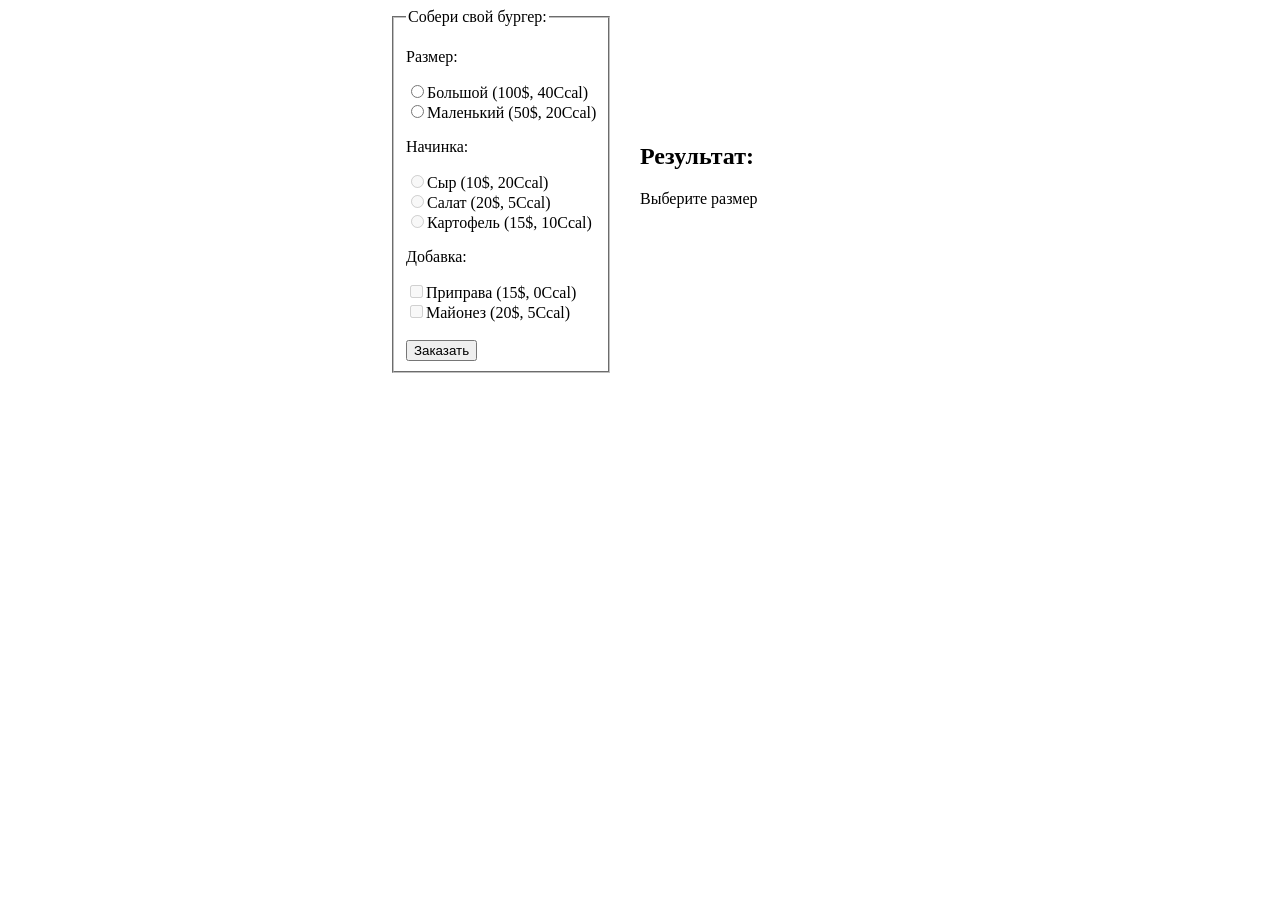
<file: _burger/burger.html>
<!doctype html>
<html lang="en">
<head>
    <meta charset="UTF-8">
    <meta name="viewport"
          content="width=device-width, user-scalable=no, initial-scale=1.0, maximum-scale=1.0, minimum-scale=1.0">
    <meta http-equiv="X-UA-Compatible" content="ie=edge">
    <link rel="stylesheet" href="burger.css">
    <title>Закажи бургер</title>
</head>
<body>
    <div class="container">
        <div class="create">
            <form action="#" id="form">
                <fieldset>
                    <legend>Собери свой бургер:</legend>
                    <p>Размер:</p>
                    <input type="radio" id="big" name="size" value="big">Большой (100$, 40Ccal)<br>
                    <input type="radio" id="small" name="size" value="small">Маленький (50$, 20Ccal)
                    <p>Начинка:</p>
                    <input type="radio" id="chees" name="stuff" value="chees" disabled>Сыр (10$, 20Ccal)<br>
                    <input type="radio" id="salad" name="stuff" value="salad" disabled>Салат (20$, 5Ccal)<br>
                    <input type="radio" id="potatoes" name="stuff" value="potatoes" disabled>Картофель (15$, 10Ccal)
                    <p>Добавка:</p>
                    <input type="checkbox" id="seasoning" name="additive" value="seasoning" disabled>Приправа (15$, 0Ccal)<br>
                    <input type="checkbox" id="mayonnaise" name="additive" value="mayonnaise" disabled>Майонез (20$, 5Ccal)<br><br>
                    <input type="button" id="complite" value="Заказать">&nbsp;
<!--                    <input type="reset" id="reset" value="Сбросить" disabled>-->
                </fieldset>
            </form>
        </div>
        <div class="info">
            <h2>Результат:</h2>
            <p id="message">Выберите размер</p>
            <p id="result">&nbsp;</p>
        </div>
    </div>
    <script src="burger.js"></script>
</body>
</html>
</file>
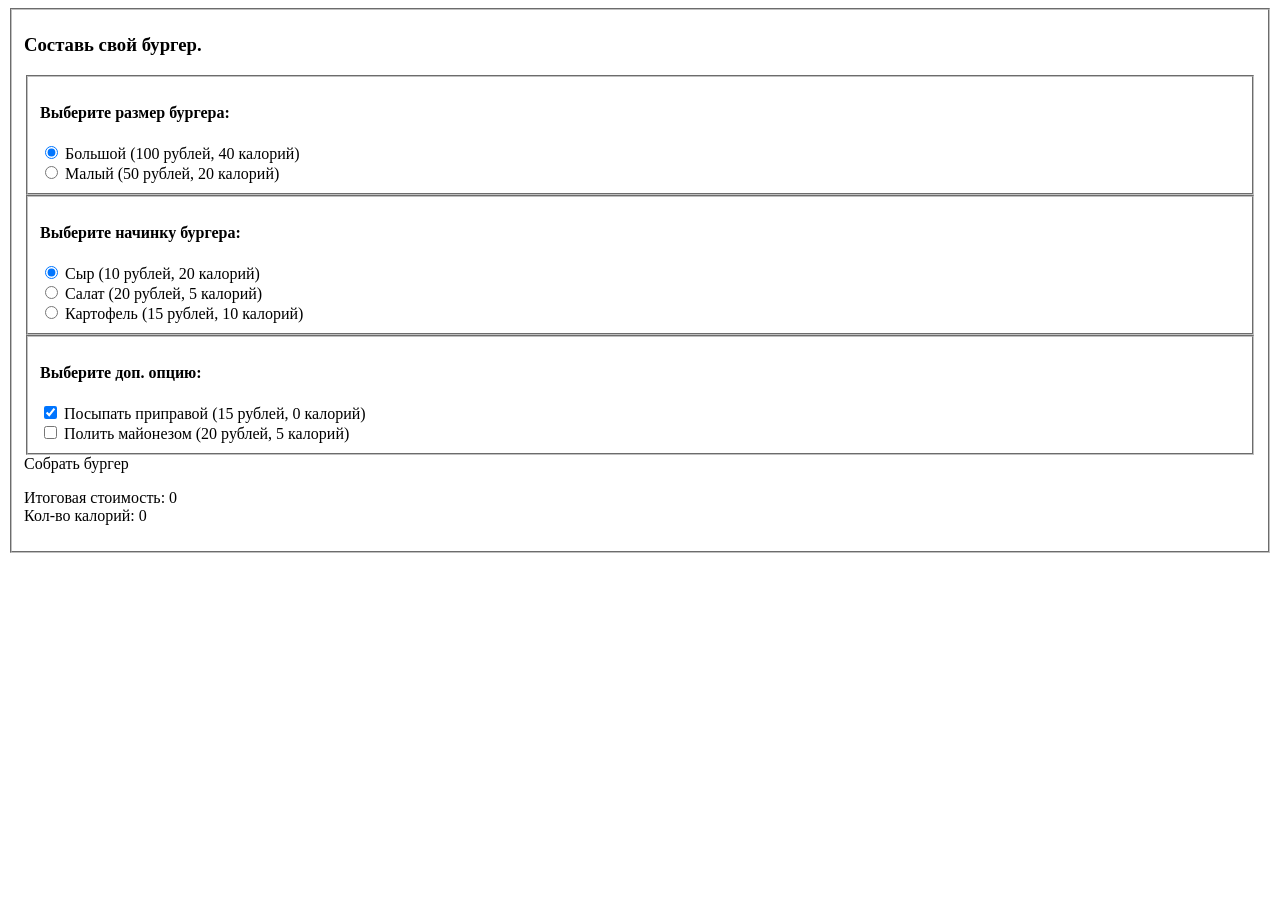
<file: _hamburger/burger_calc.html>
<!DOCTYPE html>
<html lang="en">
<head>
    <meta charset="UTF-8">
    <title>Title</title>
</head>
<body>
<form action="#" id="hamburger-form">
    <fieldset id="hamburger-fieldset">
        <h3 id="hamburger-top">Составь свой бургер.</h3>
        <fieldset class="hamburger-fieldset-inside">
            <h4>Выберите размер бургера:</h4>
            <input type="radio" name="size" id="bigburger" value="Big" class="hamburger-input" data-price="100" data-calories="40" checked>
            <label for="bigburger">Большой (100 рублей, 40 калорий)</label><br>
            <input type="radio" name="size" id="smallburger" value="Small" class="hamburger-input" data-price="50" data-calories="20">
            <label for="smallburger">Малый (50 рублей, 20 калорий)</label>
        </fieldset>

        <fieldset class="hamburger-fieldset-inside">
            <h4>Выберите начинку бургера:</h4>
            <input type="radio" name="add" id="cheese" value="Cheese" class="hamburger-input" data-price="10" data-calories="20" checked>
            <label for="cheese">Сыр (10 рублей, 20 калорий)</label><br>
            <input type="radio" name="add" id="salad" value="Salad" class="hamburger-input" data-price="20" data-calories="5">
            <label for="salad">Салат (20 рублей, 5 калорий)</label><br>
            <input type="radio" name="add" id="potato" value="Potato" class="hamburger-input" data-price="15" data-calories="10">
            <label for="potato">Картофель (15 рублей, 10 калорий)</label><br>
        </fieldset>

        <fieldset class="hamburger-fieldset-inside">
            <h4>Выберите доп. опцию:</h4>
            <input type="checkbox" checked name="topings" id="seasoning" value="Spices" class="hamburger-input" data-price="15" data-calories="0">
            <label for="seasoning">Посыпать приправой (15 рублей, 0 калорий)</label><br>
            <input type="checkbox" name="topings" id="mayonnaise" value="Mayo" class="hamburger-input" data-price="20" data-calories="5">
            <label for="mayonnaise">Полить майонезом (20 рублей, 5 калорий)</label><br>
        </fieldset>

        <div id="check">Собрать бургер</div>

        <p id="result">Итоговая стоимость: <span id="price">0</span> <br>
            Кол-во калорий: <span id="calories">0</span></p>
    </fieldset>
</form>
<script src="burgerFactory.js"></script>
<script>
    window.onload = () => {
        document.getElementById('check').addEventListener('click', () => {
            let burger = new Burger('size', 'add', 'topings');
            console.log(burger);
            burger.showSum('#price', '#calories');
        })
    }
</script>
</body>

</html>
</file>
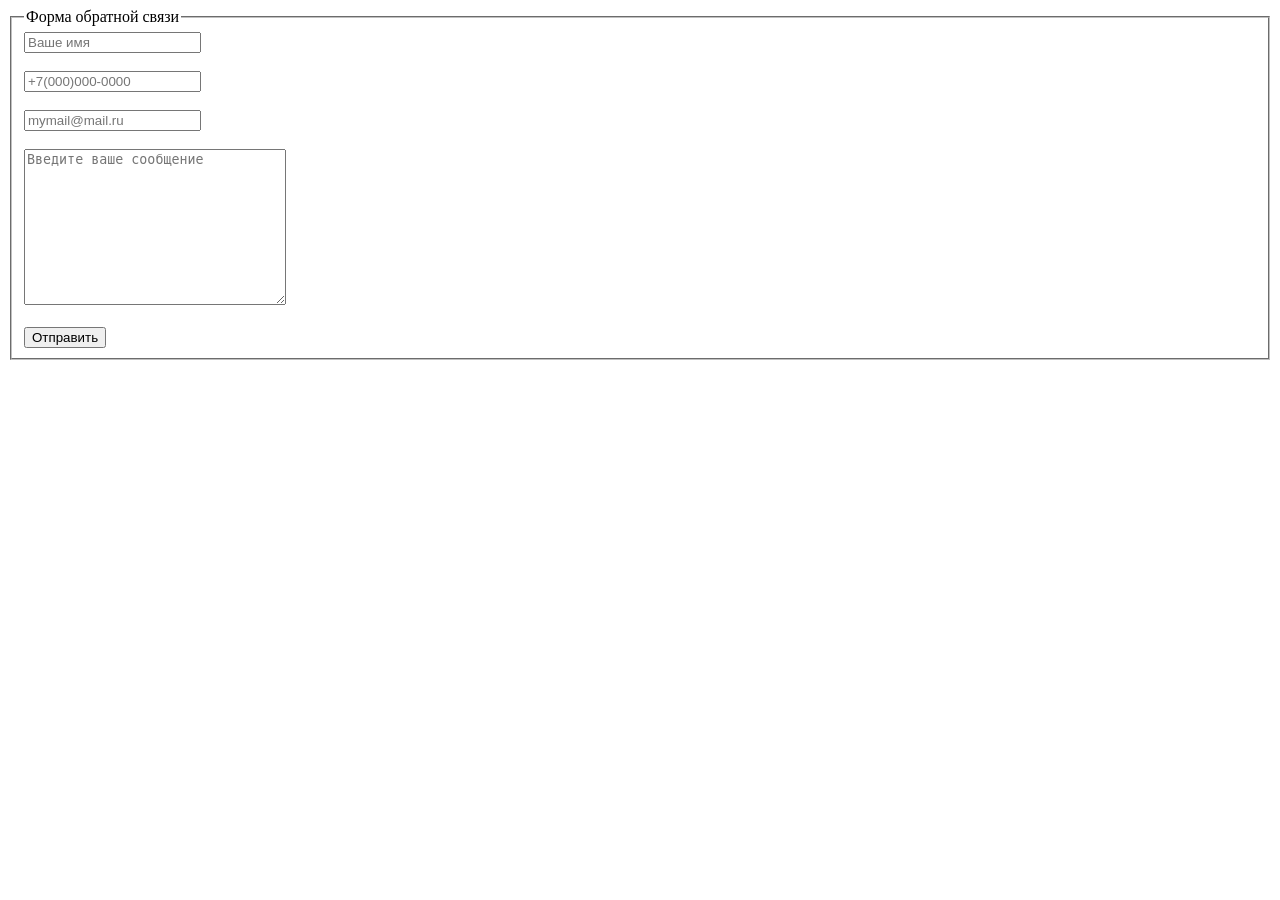
<file: _parce/parce.hrml.html>
<!DOCTYPE html>
<html lang="en">
<head>
    <meta charset="UTF-8">
    <title>Parce</title>
    <style>
        .invalid {
            border-color: red;
        }
        span {
            color: red;
            margin-left: 5px;
        }

    </style>
</head>
<body>

<form action="#" method="post">
    <fieldset>
        <legend>Форма обратной связи</legend>
        <div id="input-name"><input class="" type="text" id="name" placeholder="Ваше имя" ><span id="span-name"></span></div><br>
        <div id="input-phone"><input class="" type="text" id="phone" placeholder="+7(000)000-0000" ><span id="span-phone"></span></div><br>
            <div id="input-email"><input class="" type="email" id="email" placeholder="mymail@mail.ru" ><span id="span-email"></span></div><br>
                <div id="input-message"><textarea class="" name="message" id="message" cols="30" rows="10" placeholder="Введите ваше сообщение" ></textarea></div><br>
        <input type="submit" id="submit" value="Отправить">
    </fieldset>
</form>

<script>
    // Первое задание
    console.info('Первое задание');
    const textFirstWork =
        `
        One: 'Hi Mary.'
        Two: 'Oh, hi.'
        One: 'How are you doing?'
        Two: 'I'm doing alright. How about you?'
        One: 'Not too bad. The weather is great isn't it?'
        Two: 'Yes. It's absolutely beautiful today.'
        One: 'I wish it was like this more frequently.'
        Two: 'Me too.'
        One: 'So where are you going now? '
        Two: 'I'm going to meet a friend of mine at the department store.'
        One: 'Going to do a little shopping?'
        Two: 'Yeah, I have to buy some presents for my parents.'
        One: 'What's the occasion?'
        Two: 'It's their anniversary.'
        One: 'That's great. Well, you better get going. You don't want to be late.'
        Two: 'I'll see you next time.'
        One: 'Sure. Bye.'
        `;

    const regexpFirstWork = /'/g;

    console.log(
        textFirstWork.replace(regexpFirstWork, '"')
    );

    // Второе задание
    console.info('Второе задание');
    const textSecondWork =
        `
        One: 'Hi Mary.'
        Two: 'Oh, hi.'
        One: 'How are you doing?'
        Two: 'I'm doing alright. How about you?'
        One: 'Not too bad. The weather is great isn't it?'
        Two: 'Yes. It's absolutely beautiful today.'
        One: 'I wish it was like this more frequently.'
        Two: 'Me too.'
        One: 'So where are you going now? '
        Two: 'I'm going to meet a friend of mine at the department store.'
        One: 'Going to do a little shopping?'
        Two: 'Yeah, I have to buy some presents for my parents.'
        One: 'What's the occasion?'
        Two: 'It's their anniversary.'
        One: 'That's great. Well, you better get going. You don't want to be late.'
        Two: 'I'll see you next time.'
        One: 'Sure. Bye.'
        `;

    const regexpSecondWork = /\B'/g;

    console.log(
        textSecondWork.replace(regexpSecondWork, '"')
    );

    // Третье задание

    document.querySelector('#submit').addEventListener('click', (el) => {
       el.preventDefault();
       // проверка имени
       let message = 'Введите корректное значение';
       let $name = document.querySelector('#name');
       let regexpName = /[0-9]/g;
       if (regexpName.test($name.value)) {
           $name.classList.add('invalid');
           document.getElementById('span-name').textContent = message;
       } else if (!$name.value) {
           $name.classList.add('invalid');
           document.getElementById('span-name').textContent = message;
       } else {
           $name.classList.remove('invalid');
           document.getElementById('span-name').textContent = '';
       }
       // проверка телефона
       let $phone = document.querySelector('#phone');
       let regexpPhone = /\+7\(\d{3}\)\d{3}\-\d{4}\b/gm;
       if (regexpPhone.test($phone.value)) {
            $phone.classList.remove('invalid');
           document.getElementById('span-phone').textContent = '';
       } else {
            $phone.classList.add('invalid');
            document.getElementById('span-phone').textContent = message;
       }
       // проверка email
       let $email = document.querySelector('#email');
       let regexpEmail = /^([a-z0-9_\.-]+)@([a-z0-9_\.-]+)\.([a-z\.]{2,6})$/;
       if (regexpEmail.test($email.value)) {
           $email.classList.remove('invalid');
           document.getElementById('span-email').textContent = '';
       } else {
           $email.classList.add('invalid');
           document.getElementById('span-email').textContent = message;
       }
    });


</script>
</body>
</html>
</file>
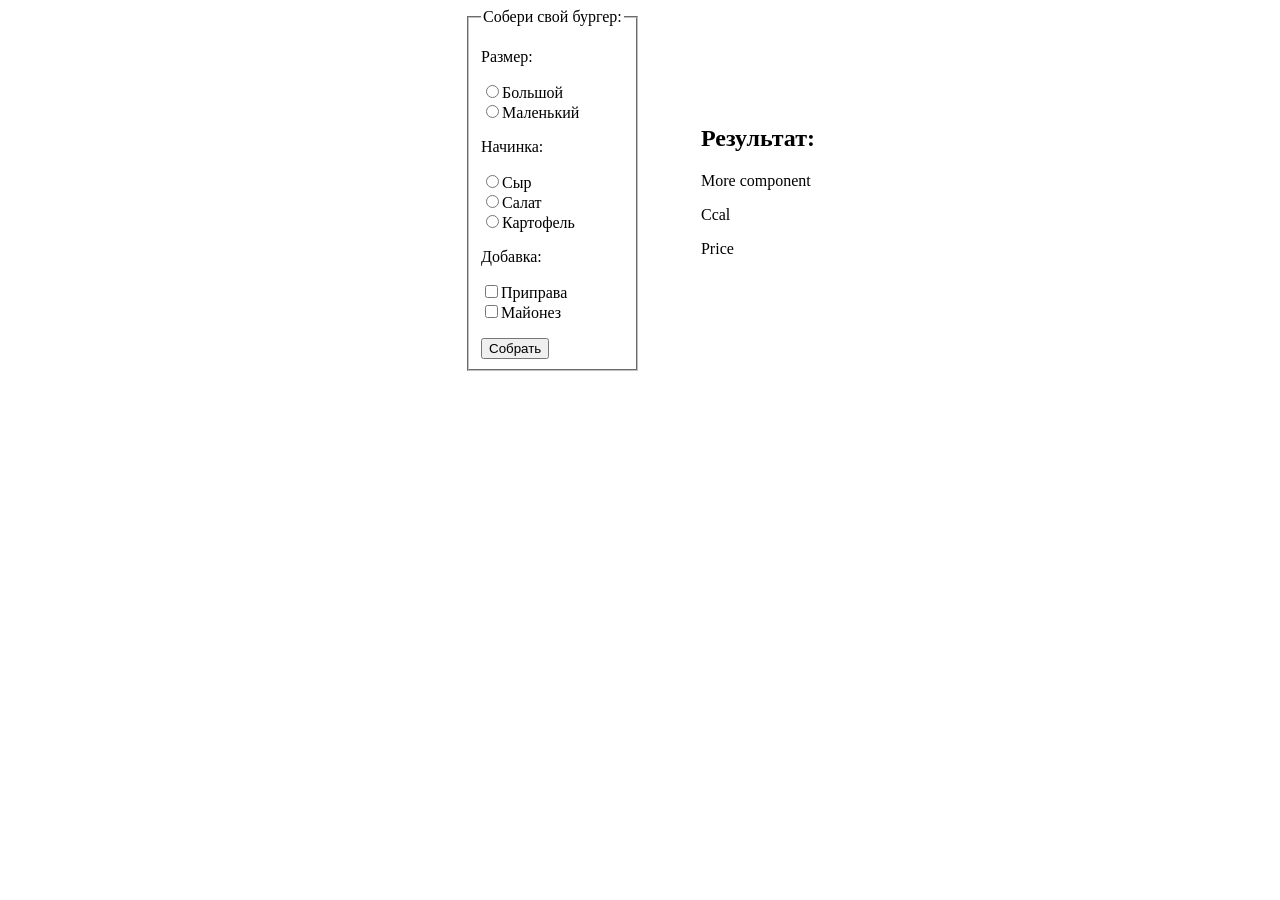
<file: js/burger.html>
<!doctype html>
<html lang="en">
<head>
    <meta charset="UTF-8">
    <meta name="viewport"
          content="width=device-width, user-scalable=no, initial-scale=1.0, maximum-scale=1.0, minimum-scale=1.0">
    <meta http-equiv="X-UA-Compatible" content="ie=edge">
    <link rel="stylesheet" href="burger.css">
    <title>Закажи бургер</title>
</head>
<body>
    <div class="container">
        <div class="create">
            <form action="#">
                <fieldset>
                    <legend>Собери свой бургер:</legend>
                    <p>Размер:</p>
                    <input type="radio" id="big" name="size" value="big"><label for="big">Большой</label><br>
                    <input type="radio" id="small" name="size" value="small"><label for="small">Маленький</label>
                    <p>Начинка:</p>
                    <input type="radio" id="chees" name="stuff" value="chees"><label for="chees">Сыр</label><br>
                    <input type="radio" id="salad" name="stuff" value="salad"><label for="salad">Салат</label><br>
                    <input type="radio" id="potatoes" name="stuff" value="potatoes"><label for="potatoes">Картофель</label>
                    <p>Добавка:</p>
                    <input type="checkbox" id="seasoning" name="additive" value="seasoning"><label for="seasoning">Приправа</label><br>
                    <input type="checkbox" id="mayonnaise" name="additive" value="mayonnaise"><label for="mayonnaise">Майонез</label>
                    <p></p>
                    <input type="button" value="Собрать">
                </fieldset>
            </form>
        </div>
        <div class="result">
            <h2>Результат:</h2>
            <p id="component">More component</p>
            <p id="ccal">Ccal</p>
            <p id="price">Price</p>
        </div>
    </div>
    <script src="burger.js"></script>
</body>
</html>
</file>
<file: _burger/burger.css>
.container {
    width: 500px;
    margin: 0 auto;
    display: flex;
    justify-content: space-between;
    align-items: center;
}

.info {
    width: 250px;
}
</file>
<file: js/burger.css>
.container {
    width: 350px;
    margin: 0 auto;
    display: flex;
    justify-content: space-between;
    align-items: center;
}
</file>
